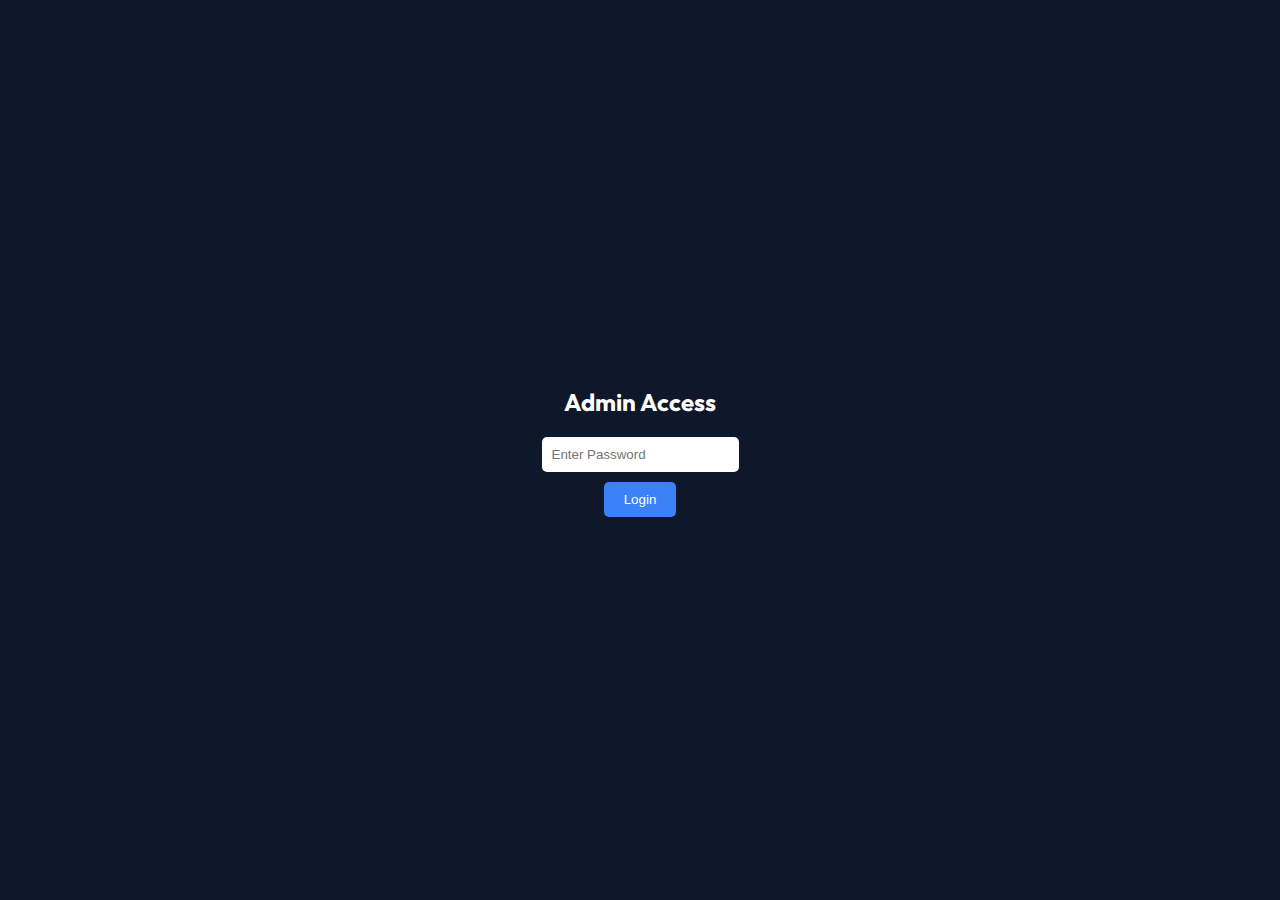
<file: admin.html>
<!DOCTYPE html>
<html lang="si">

<head>
    <meta charset="UTF-8">
    <meta name="viewport" content="width=device-width, initial-scale=1.0">
    <title>Admin Panel | Indika</title>
    <!-- Fonts -->
    <link href="https://fonts.googleapis.com/css2?family=Inter:wght@400;500;600&family=Outfit:wght@500;700&display=swap"
        rel="stylesheet">
    <!-- Styles -->
    <link rel="stylesheet" href="style.css">
    <style>
        .admin-nav {
            margin-bottom: 2rem;
            display: flex;
            justify-content: space-between;
            align-items: center;
        }
    </style>
</head>

<body>
    <!-- Password Login Screen -->
    <div id="login-overlay"
        style="position: fixed; top: 0; left: 0; width: 100%; height: 100%; background: #0f172a; z-index: 9999; display: flex; justify-content: center; align-items: center; flex-direction: column;">
        <h2 style="font-family: 'Outfit'; color: white; margin-bottom: 1rem;">Admin Access</h2>
        <input type="password" id="adminPassword" placeholder="Enter Password"
            style="padding: 10px; border-radius: 5px; border: none; margin-bottom: 10px;">
        <button onclick="checkPassword()"
            style="padding: 10px 20px; background: #3b82f6; color: white; border: none; border-radius: 5px; cursor: pointer;">Login</button>
        <p id="login-error" style="color: #ef4444; margin-top: 10px; display: none;">Incorrect Password!</p>
    </div>

    <div class="container" id="admin-dashboard" style="display: none;">
        <!-- Header -->
        <header>
            <div class="logo">Admin Dashboard</div>
            <nav>
                <ul>
                    <li><a href="index.html">View Site</a></li>
                    <li><a href="#" class="active">Add Project</a></li>
                </ul>
            </nav>
        </header>

        <section class="glass-panel" style="padding: 2rem; max-width: 800px; margin: 0 auto;">
            <h2 style="font-family: 'Outfit'; margin-bottom: 1.5rem; text-align: center;">Add New Project</h2>
            <p style="text-align: center; color: var(--text-secondary); margin-bottom: 2rem;">
                Step 1: Fill details. Step 2: Copy code to <code>data.js</code>. Step 3: Copy image to
                <code>images/</code> folder.
            </p>

            <form id="projectForm" class="admin-form">
                <div class="form-group">
                    <label for="title">Project Title</label>
                    <input type="text" id="title" class="form-input" required placeholder="Ex: Smart Home Automation">
                </div>

                <div class="form-group">
                    <label for="category">Category</label>
                    <select id="category" class="form-select" required>
                        <option value="electronic">Electronic</option>
                        <option value="iot">IoT</option>
                        <option value="software">Software</option>
                    </select>
                </div>

                <div class="form-group">
                    <label for="image">Project Image</label>
                    <input type="file" id="image" class="form-input" accept="image/*">
                    <small style="color: var(--text-secondary);">Select a photo from your computer.</small>
                </div>

                <div class="form-group">
                    <label for="shortDesc">Short Description (for card)</label>
                    <input type="text" id="shortDesc" class="form-input" required maxlength="150"
                        placeholder="Brief summary...">
                </div>

                <div class="form-group">
                    <label for="fullDesc">Full Description</label>
                    <textarea id="fullDesc" class="form-textarea" rows="4" required
                        placeholder="Detailed explanation of the project..."></textarea>
                </div>

                <div class="form-group">
                    <label for="techStack">Technologies (comma separated)</label>
                    <input type="text" id="techStack" class="form-input" placeholder="React, Node.js, Arduino, C++">
                </div>

                <div class="form-group">
                    <label for="codeSnippet">Code Snippet (Optional)</label>
                    <textarea id="codeSnippet" class="form-textarea" rows="6"
                        placeholder="// Paste your code here..."></textarea>
                </div>

                <div class="form-group">
                    <label for="date">Date</label>
                    <input type="date" id="date" class="form-input">
                </div>

                <button type="submit" class="btn" style="width: 100%;">Generate Project Code</button>
            </form>

            <div id="output-area">
                <h3 style="color: #60a5fa; margin-bottom: 0.5rem; font-size: 1rem;">Copy this and paste into data.js:
                </h3>
                <textarea id="jsonOutput" class="form-textarea" rows="10" readonly
                    style="font-family: monospace; font-size: 0.9rem; color: #a5b4fc;"></textarea>
                <button onclick="copyToClipboard()" class="btn"
                    style="background: #10b981; margin-top: 1rem; width: 100%;">Copy to Clipboard</button>
            </div>
        </section>
    </div>

    <script>
        document.getElementById('projectForm').addEventListener('submit', function (e) {
            e.preventDefault();

            // Handle Image Path
            const imageInput = document.getElementById('image');
            let imagePath = 'https://via.placeholder.com/800x400';

            if (imageInput.files.length > 0) {
                const fileName = imageInput.files[0].name;
                imagePath = `images/${fileName}`; // Set path relative to project root
            }

            // Gather Data
            const project = {
                id: Date.now().toString(),
                title: document.getElementById('title').value,
                category: document.getElementById('category').value,
                shortDesc: document.getElementById('shortDesc').value,
                fullDesc: document.getElementById('fullDesc').value,
                image: imagePath,
                techStack: document.getElementById('techStack').value.split(',').map(item => item.trim()),
                codeSnippet: document.getElementById('codeSnippet').value,
                date: document.getElementById('date').value || new Date().toISOString().split('T')[0]
            };

            // Format Output
            const jsonString = JSON.stringify(project, null, 4);
            let finalOutput = `// Add this object to the 'projects' array in data.js\n${jsonString},`;

            // Add instruction if local image is used
            if (imageInput.files.length > 0) {
                finalOutput += `\n\n/* \n   IMPORTANT: \n   You selected a local file: "${imageInput.files[0].name}"\n   PLEASE COPY/MOVE this file into the "images" folder inside your website directory!\n*/`;
            }

            // Display Output
            document.getElementById('output-area').style.display = 'block';
            document.getElementById('jsonOutput').value = finalOutput;

            // Scroll to output
            document.getElementById('output-area').scrollIntoView({ behavior: 'smooth' });
        });

        function copyToClipboard() {
            const copyText = document.getElementById("jsonOutput");
            copyText.select();
            copyText.setSelectionRange(0, 99999);
            navigator.clipboard.writeText(copyText.value);
            alert("Copied to clipboard! Now paste it into your data.js file.");
        }

        // Allow Enter key to submit password
        document.getElementById('adminPassword').addEventListener('keypress', function (e) {
            if (e.key === 'Enter') {
                checkPassword();
            }
        });

        function checkPassword() {
            const password = document.getElementById('adminPassword').value;
            // CHANGE THIS PASSWORD TO YOUR OWN SECURE PASSWORD
            if (password === "admin123") {
                document.getElementById('login-overlay').style.display = 'none';
                document.getElementById('admin-dashboard').style.display = 'block';
            } else {
                document.getElementById('login-error').style.display = 'block';
            }
        }
    </script>
</body>

</html>
</file>
<file: style.css>
:root {
    --bg-color: #0f172a;
    --bg-gradient: linear-gradient(135deg, #0f172a 0%, #1e293b 100%);
    --text-primary: #f8fafc;
    --text-secondary: #94a3b8;
    --accent-color: #3b82f6;
    --accent-hover: #2563eb;
    --card-bg: rgba(30, 41, 59, 0.7);
    --glass-border: 1px solid rgba(255, 255, 255, 0.1);
    --glass-shadow: 0 4px 30px rgba(0, 0, 0, 0.1);
    --font-heading: 'Outfit', sans-serif;
    --font-body: 'Inter', sans-serif;
}

* {
    margin: 0;
    padding: 0;
    box-sizing: border-box;
}

body {
    background: var(--bg-gradient);
    color: var(--text-primary);
    font-family: var(--font-body);
    line-height: 1.6;
    min-height: 100vh;
}

a {
    text-decoration: none;
    color: inherit;
    transition: all 0.3s ease;
}

.container {
    max-width: 1200px;
    margin: 0 auto;
    padding: 2rem;
}

header {
    display: flex;
    justify-content: space-between;
    align-items: center;
    padding: 1.5rem 0;
    margin-bottom: 3rem;
    border-bottom: var(--glass-border);
}

.logo {
    font-family: var(--font-heading);
    font-size: 1.8rem;
    font-weight: 700;
    background: linear-gradient(to right, #60a5fa, #a78bfa);
    -webkit-background-clip: text;
    -webkit-text-fill-color: transparent;
}

nav ul {
    display: flex;
    gap: 2rem;
    list-style: none;
}

nav a {
    font-weight: 500;
    color: var(--text-secondary);
}

nav a:hover, nav a.active {
    color: var(--text-primary);
}

/* Glassmorphism Utilities */
.glass-panel {
    background: var(--card-bg);
    backdrop-filter: blur(12px);
    -webkit-backdrop-filter: blur(12px);
    border: var(--glass-border);
    border-radius: 16px;
    box-shadow: var(--glass-shadow);
}

.btn {
    display: inline-block;
    padding: 0.8rem 1.5rem;
    background: var(--accent-color);
    color: white;
    border-radius: 8px;
    font-weight: 600;
    border: none;
    cursor: pointer;
}

.btn:hover {
    background: var(--accent-hover);
    transform: translateY(-2px);
}

/* Grid Layout */
.project-grid {
    display: grid;
    grid-template-columns: repeat(auto-fill, minmax(300px, 1fr));
    gap: 2rem;
    animation: fadeIn 0.8s ease-out;
}

/* Category Filter */
.filters {
    display: flex;
    gap: 1rem;
    margin-bottom: 3rem;
    justify-content: center;
    flex-wrap: wrap;
}

.filter-btn {
    background: transparent;
    border: var(--glass-border);
    color: var(--text-secondary);
    padding: 0.5rem 1.5rem;
    border-radius: 50px;
    cursor: pointer;
    transition: all 0.3s ease;
}

.filter-btn:hover, .filter-btn.active {
    background: var(--accent-color);
    color: white;
    border-color: var(--accent-color);
}

/* Project Card */
.project-card {
    overflow: hidden;
    transition: transform 0.3s ease;
    cursor: pointer;
}

.project-card:hover {
    transform: translateY(-5px);
}

.card-image {
    width: 100%;
    height: 200px;
    object-fit: cover;
    border-bottom: var(--glass-border);
}

.card-content {
    padding: 1.5rem;
}

.card-category {
    font-size: 0.8rem;
    color: #60a5fa;
    text-transform: uppercase;
    letter-spacing: 1px;
    margin-bottom: 0.5rem;
    display: block;
}

.card-title {
    font-family: var(--font-heading);
    font-size: 1.25rem;
    margin-bottom: 0.8rem;
}

.card-desc {
    color: var(--text-secondary);
    font-size: 0.95rem;
    display: -webkit-box;
    -webkit-line-clamp: 3;
    -webkit-box-orient: vertical;
    overflow: hidden;
}

/* Project Detail Page */
.detail-header {
    margin-bottom: 2rem;
}

.detail-img {
    width: 100%;
    height: 400px;
    object-fit: cover;
    border-radius: 16px;
    margin-bottom: 2rem;
}

.detail-meta {
    display: flex;
    gap: 2rem;
    margin-bottom: 2rem;
    color: var(--text-secondary); 
    border-bottom: var(--glass-border);
    padding-bottom: 1rem;
}

.tech-stack {
    display: flex;
    gap: 0.5rem;
    flex-wrap: wrap;
    margin: 1rem 0;
}

.tech-tag {
    background: rgba(59, 130, 246, 0.2);
    color: #60a5fa;
    padding: 0.3rem 0.8rem;
    border-radius: 6px;
    font-size: 0.85rem;
}

.code-block {
    background: #000;
    padding: 1.5rem;
    border-radius: 8px;
    overflow-x: auto;
    font-family: 'Fira Code', monospace;
    font-size: 0.9rem;
    color: #a5b4fc;
    margin: 1.5rem 0;
}

/* Admin Styling */
.admin-form {
    max-width: 800px;
    margin: 0 auto;
}

.form-group {
    margin-bottom: 1.5rem;
}

.form-group label {
    display: block;
    margin-bottom: 0.5rem;
    color: var(--text-secondary);
}

.form-input, .form-textarea, .form-select {
    width: 100%;
    padding: 0.8rem;
    background: rgba(15, 23, 42, 0.5);
    border: var(--glass-border);
    border-radius: 8px;
    color: white;
    font-size: 1rem;
}

.form-input:focus, .form-textarea:focus {
    outline: none;
    border-color: var(--accent-color);
}

#output-area {
    width: 100%;
    height: 200px;
    background: #111;
    color: #4ade80;
    font-family: monospace;
    padding: 1rem;
    margin-top: 2rem;
    border-radius: 8px;
    display: none;
}

@keyframes fadeIn {
    from { opacity: 0; transform: translateY(10px); }
    to { opacity: 1; transform: translateY(0); }
}

@media (max-width: 768px) {
    .project-grid {
        grid-template-columns: 1fr;
    }
    
    .detail-flex {
        flex-direction: column;
    }
}
</file>
